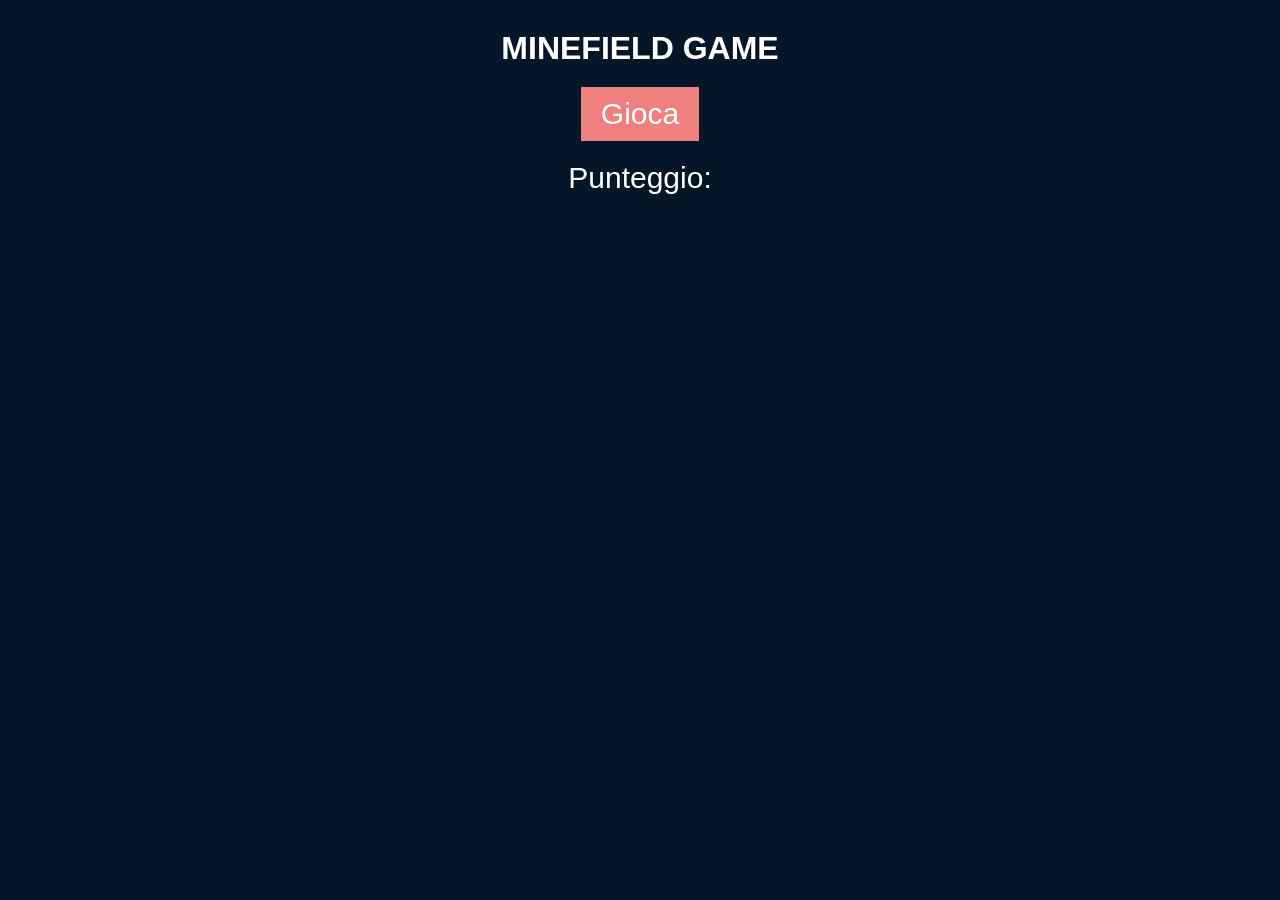
<file: index.html>
<!DOCTYPE html>
<html lang="en">
  <head>
    <meta charset="UTF-8" />
    <meta name="viewport" content="width=device-width, initial-scale=1.0" />
    <link rel="stylesheet" href="css/style.css" />
    <title>Minefield Game</title>
  </head>
  <body>
    <main>
      <div class="container">
        <h1>Minefield Game</h1>

        <button class="play-btn">Gioca</button>
        <div id="score">Punteggio:</div>
      </div>
      <div class="grid-container">
        <!-- <div class="square"></div> -->
      </div>
    </main>

    <!-- my js -->

    <script type="text/javascript" src="js/function.js"></script>
    <script type="text/javascript" src="js/myscript.js"></script>
  </body>
</html>
</file>
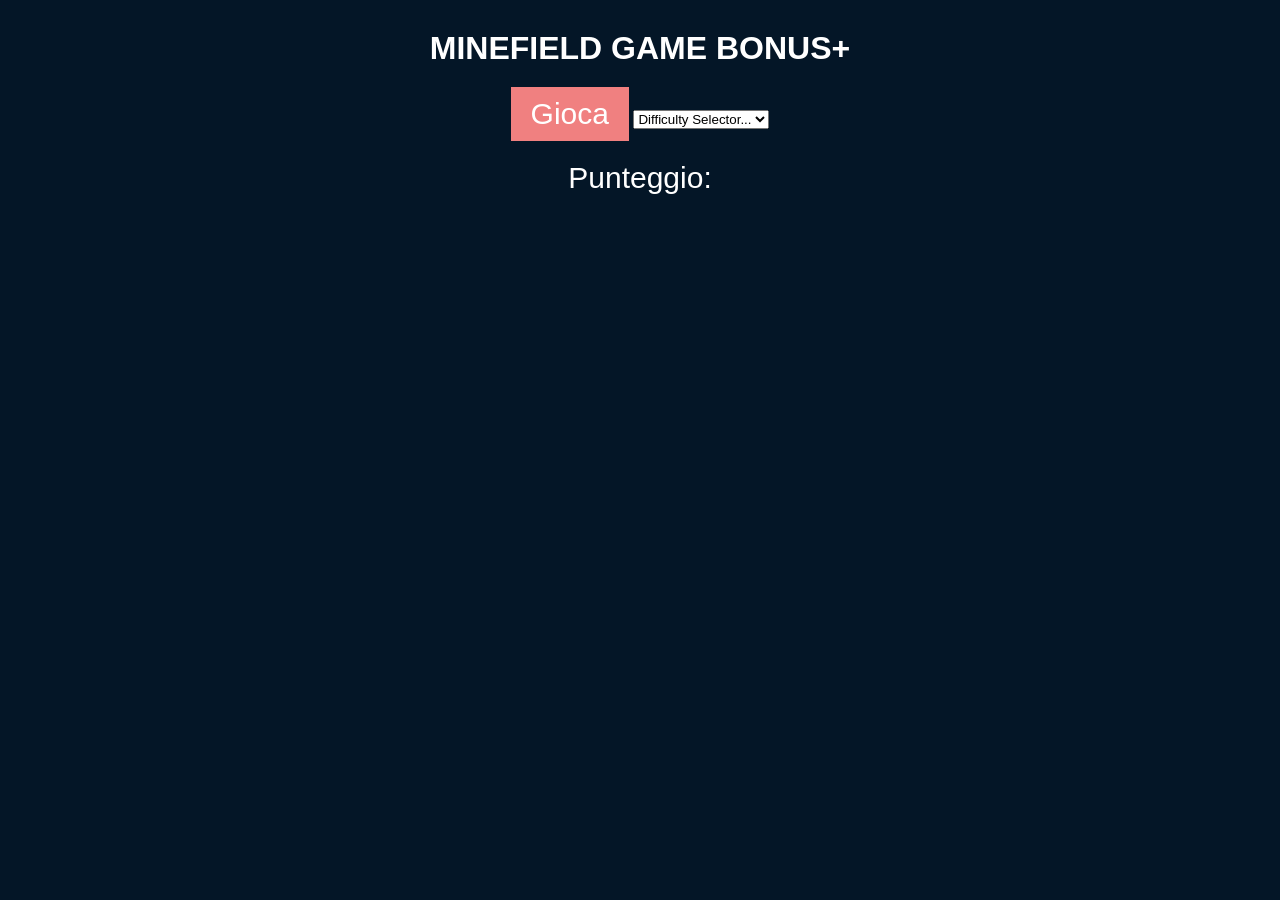
<file: bonus+/index.html>
<!DOCTYPE html>
<html lang="en">
  <head>
    <meta charset="UTF-8" />
    <meta name="viewport" content="width=device-width, initial-scale=1.0" />
    <link rel="stylesheet" href="css/style.css" />
    <title>Minefield Game</title>
  </head>
  <body>
    <main>
      <div class="container">
        <h1>Minefield Game Bonus+</h1>

        <button class="play-btn">Gioca</button>
        <select name="select-difficulty" id="select-difficulty">
          <option value="">Difficulty Selector...</option>
          <option value="easy">Easy</option>
          <option value="medium">Medium</option>
          <option value="hard">Hard</option>
        </select>
        <div id="score">Punteggio:</div>
      </div>
      <div class="grid-container">
        <!-- <div class="square"></div> -->
      </div>
    </main>

    <!-- my js -->

    <script type="text/javascript" src="js/function.js"></script>
    <script type="text/javascript" src="js/myscript.js"></script>
  </body>
</html>
</file>
<file: css/style.css>
* {
  margin: 0;
  padding: 0;
  box-sizing: border-box;
}

body {
  font-family: Arial, Helvetica, sans-serif;
  background-color: rgb(4, 22, 39);
}

.container {
  text-align: center;
}

h1 {
  color: #fff;
  text-align: center;
  text-transform: uppercase;
  margin-top: 30px;
}

.play-btn {
  border: none;
  background: lightcoral;
  color: #fff;
  font-size: 30px;
  padding: 10px 20px;
  cursor: pointer;
  margin-top: 20px;
}

#score {
  color: #fff;
  font-size: 30px;
  margin-top: 20px;
}

.grid-container {
  width: 600px;
  height: 600px;
  margin: 50px auto;
  display: none;
  flex-wrap: wrap;
  align-content: flex-start;
}

.square {
  width: calc(100% / 10);
  height: calc(100% / 10);
  cursor: crosshair;

  border: 2px solid #fff;
  color: #fff;
  font-weight: 700;
  text-align: center;
  align-content: center;
}

.show-grid {
  display: flex;
}

.square.clicked {
  background-color: rgb(127, 255, 212);
}

.square.clicked-bomb {
  background-color: rgb(255, 89, 59);
}
</file>
<file: bonus+/css/style.css>
* {
  margin: 0;
  padding: 0;
  box-sizing: border-box;
}

body {
  font-family: Arial, Helvetica, sans-serif;
  background-color: rgb(4, 22, 39);
}

.container {
  text-align: center;
}

h1 {
  color: #fff;
  text-align: center;
  text-transform: uppercase;
  margin-top: 30px;
}

.play-btn {
  border: none;
  background: lightcoral;
  color: #fff;
  font-size: 30px;
  padding: 10px 20px;
  cursor: pointer;
  margin-top: 20px;
}

#score {
  color: #fff;
  font-size: 30px;
  margin-top: 20px;
}

.grid-container {
  width: 600px;
  height: 600px;
  margin: 50px auto;
  display: none;
  flex-wrap: wrap;
  align-content: flex-start;
}

.square {
  border: 2px solid #fff;
  color: #fff;
  font-weight: 700;
  text-align: center;
  align-content: center;
}

.square100 {
  width: calc(100% / 10);
  height: calc(100% / 10);
  cursor: crosshair;
  border: 2px solid #fff;
  color: #fff;
  font-weight: 700;
  text-align: center;
  align-content: center;
}

.square81 {
  width: calc(100% / 9);
  height: calc(100% / 9);
  cursor: crosshair;
  border: 2px solid #fff;
  color: #fff;
  font-weight: 700;
  text-align: center;
  align-content: center;
}

.square49 {
  width: calc(100% / 7);
  height: calc(100% / 7);
  cursor: crosshair;
  border: 2px solid #fff;
  color: #fff;
  font-weight: 700;
  text-align: center;
  align-content: center;
}

.show-grid {
  display: flex;
}

.square.clicked {
  background-color: rgb(127, 255, 212);
}

.square.clicked-bomb {
  background-color: rgb(255, 89, 59);
}
</file>
